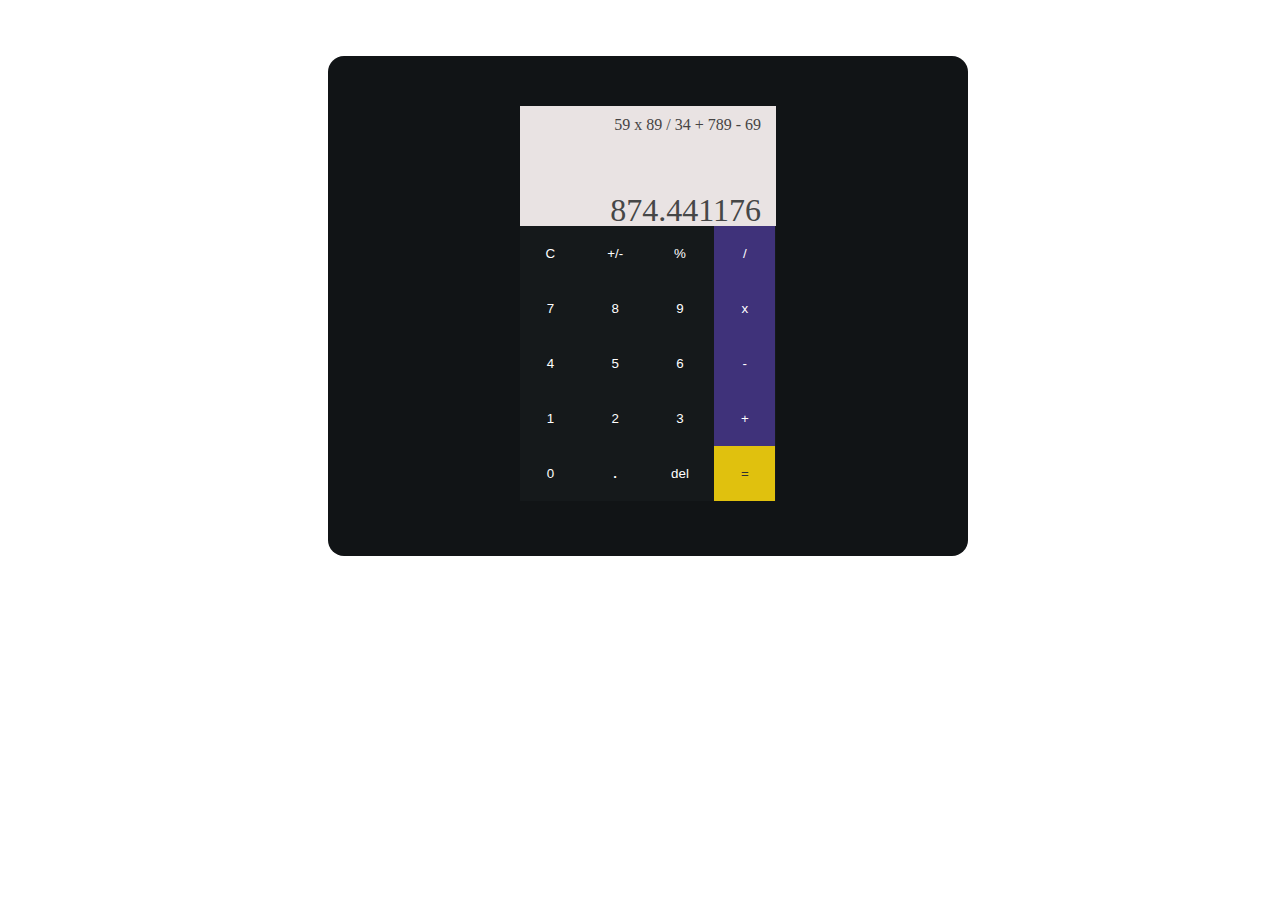
<file: calculator.html>
<!DOCTYPE html>
<html lang="en">
<head>
    <meta charset="UTF-8">
    <meta name="viewport" content="width=device-width, initial-scale=1.0">
    <title>Calculator design </title>
    <link rel="stylesheet" href="./assets/css/calculator.css">
</head>
<body>
    
   <div class="container">
       <div id="calculator-box">
           <div id="display-box">
               <div id="history-bar">
                   <p>59 x 89 / 34 + 789 - 69</p>
               </div>
               <div id="input-bar">
                   <p>874.441176</p>
               </div>

           </div>
           <div id=button-box>
               <button>C</button>
               <button>+/-</button>
               <button>%</button>
               <button class="operator">/</button>
               
               <button>7</button>
               <button>8</button>
               <button>9</button>
               <button class="operator">x</button>

               
               <button>4</button>
               <button>5</button>
               <button>6</button>
               <button class="operator">-</button>

               
               <button>1</button>
               <button>2</button>
               <button>3</button>
               <button class="operator">+</button>

               
               <button>0</button>
               <button id="dot">.</button>
               <button>del</button>
               <button id="equal">=</button>
           </div>
       </div>
   </div>
</body>
</html>
</file>
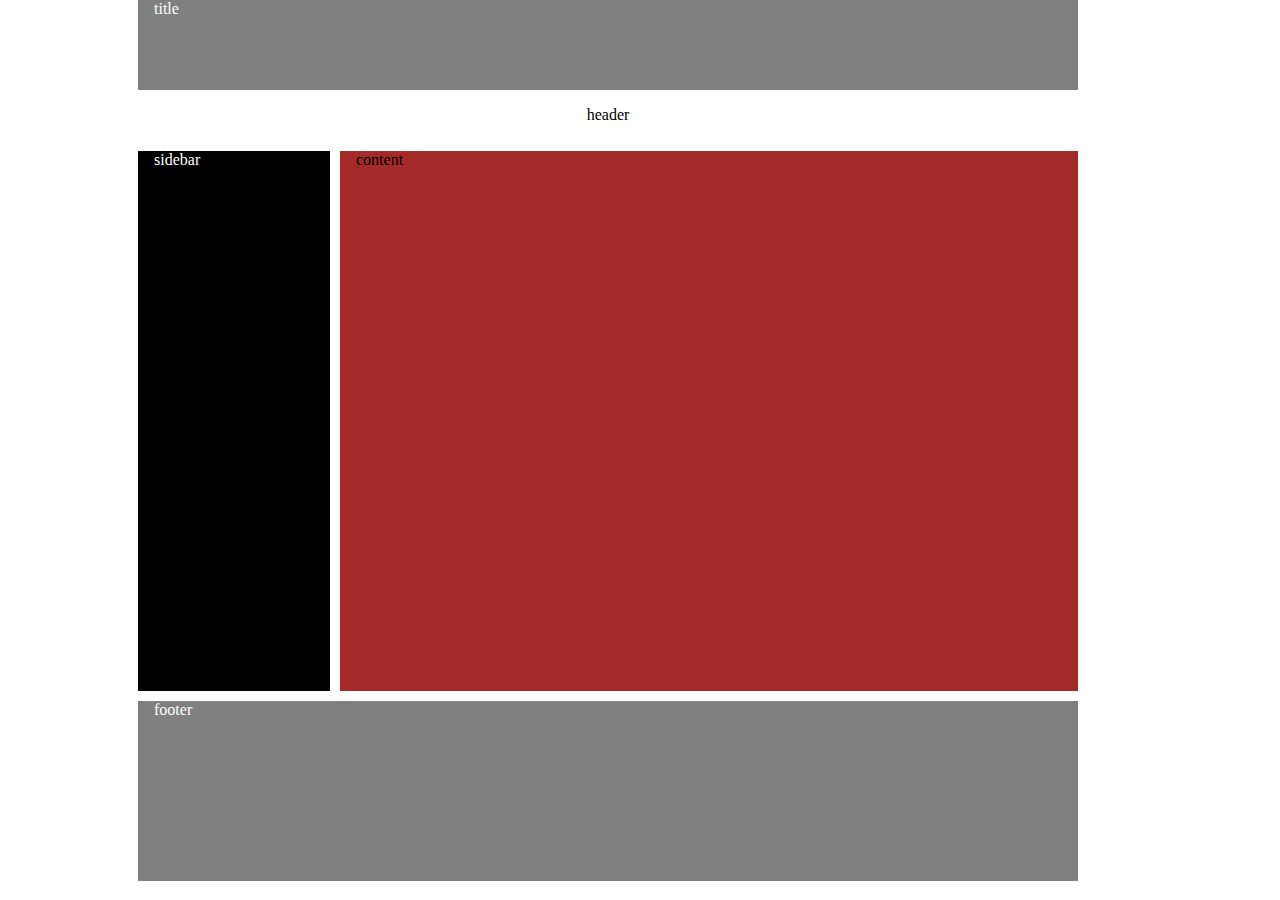
<file: gridDemo.html>
<!DOCTYPE html>
<html lang="en">
<head>
    <meta charset="UTF-8">
    <meta name="viewport" content="width=device-width, initial-scale=1.0">
    <meta http-equiv="X-UA-Compatible" content="ie=edge">
    <style>
    	body{
    		margin: 0;
    		padding: 0;
    	}
    	.grid{
    		display: grid;
    		grid-template-columns: 10% 15% 1fr 15% ;
    		grid-template-rows: auto auto auto auto;
    		grid-template-areas: 
    		". title title ."
    		". header header ."
    		". sidebar content ."
    		". footer footer ."
    		;
    		column-gap: 10px;
  			/*row-gap: 15px;*/

    	}
    	/*.grid div:nth-child(odd){
    		background: gray;

    	}
    	.grid div:nth-child(even){
    		background: white;
    	}*/
    	.title{
    		/*grid-column-start: 1;
    		grid-column-end:3;*/

    		/*grid-column: 1 / 3;*/

    		/*grid-column-end: span 2;*/
    		grid-area: title;
    		background: gray;
    		color: white;
    		padding-left: 1rem;
    		height: 10vh;




    	}
    	.header{
    		
    		grid-area: header;
    		background: white;
    		color: black;
    		justify-self: center;
    		align-self: center;
    		padding-top: 1rem;

    		height: 5vh;

    	}
    	.sidebar{
    		
    		grid-area: sidebar;
    		background: black;
    		color: white;
    		padding-left: 1rem;
    		height: 60vh;


    	}

    	.content{
    		
    		grid-area: content;
    		background: brown;
    		color: black;
    		padding-left: 1rem;


    	}
    	.footer{
    		
    		grid-area: footer;
    		background: gray;
    		color: white;
    		align-self: center;
    		height: 20vh;
    		padding-left: 1rem;
    		margin-top: 10px

    	}


    	@media screen and (max-width: 730px){
    		.grid{
    		display: grid;
    		grid-template-columns: 1fr 1fr ;
    		grid-template-rows: auto auto ;
    		grid-template-areas: 
    		"title title"
    		"header header"
    		"sidebar sidebar"
    		"content content"
    		"footer footer"
    		;
    		column-gap: 10px;
  			/*row-gap: 15px;*/

    	    }
    	    .content{
    		
    		grid-area: content;
    		background: brown;
    		color: black;
    		padding-left: 1rem;
    		height: 60vh;


    	}
    	.sidebar{
    		
    		grid-area: sidebar;
    		background: black;
    		color: white;
    		padding-left: 1rem;
    		height: 40vh;


    	}


    	}
    </style>
</head>
<body>
	<div class="grid">
		<div class="title">title</div>
		<div class="header">header</div>
		<div class="sidebar">sidebar</div>
		<div class="content">content</div>
		<div class="footer">footer</div>
	</div>
</body>
</html>
</file>
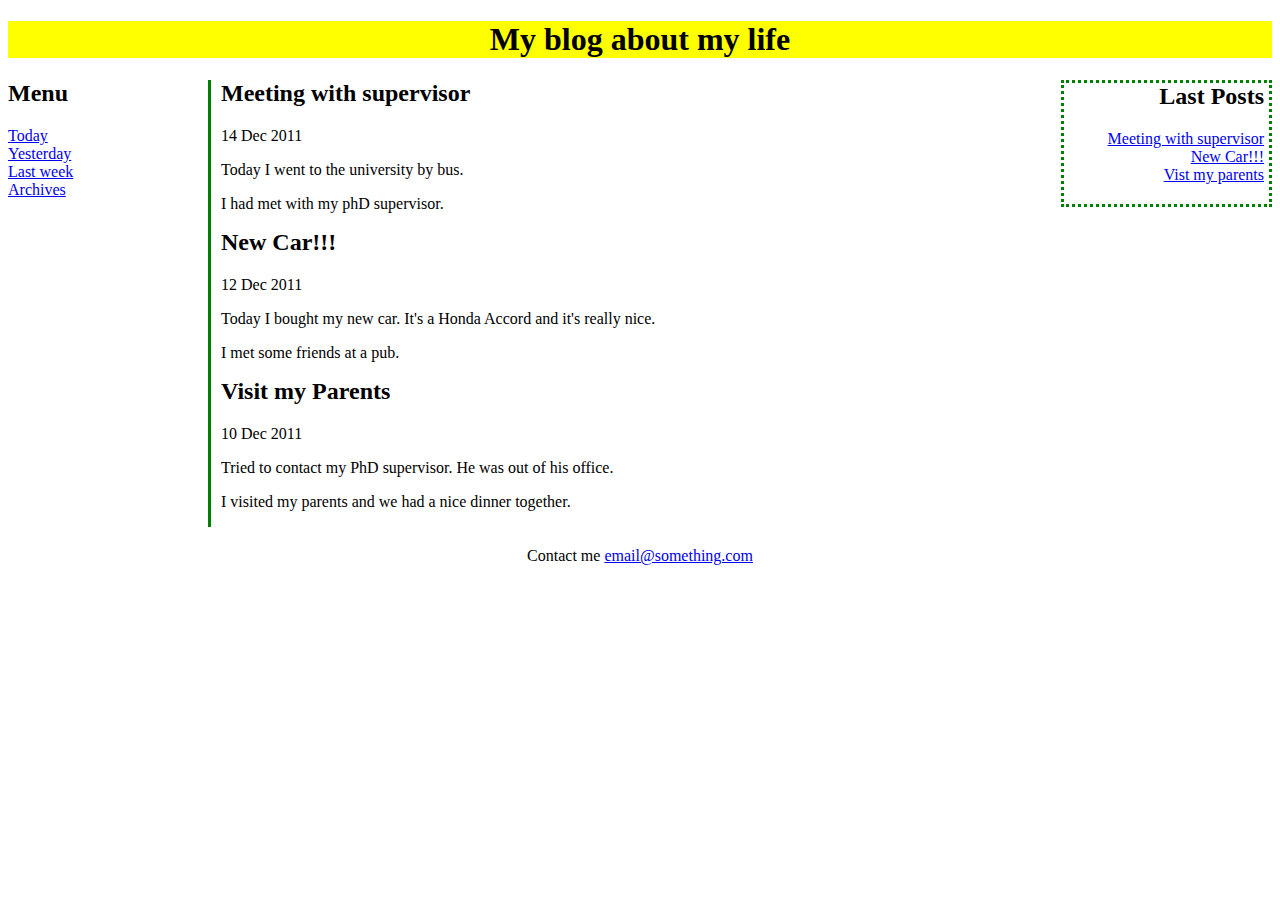
<file: mockPage.html>
<!DOCTYPE html>
<html lang="en">
<head>
    <meta charset="UTF-8">
    <meta name="viewport" content="width=device-width, initial-scale=1.0">
    <title>About My Life | my works</title>
	
    <link rel="stylesheet" href="./assets/css/mockPage.css">    
</head> 

<body> 
    <div id = "container"> 
        <h1>My blog about my life </h1>
        
        <div id = "left"> 
            <h2>Menu</h2>
                    <a href="#">Today</a>
                    <a href="#">Yesterday</a>
                    <a href="#">Last week</a>
                    <a href="#">Archives</a>
        </div> 
        
        <div id = "middle"> 
            <div>
                <h2>Meeting with supervisor</h2>
                <p>14 Dec 2011</p>
                <p>Today I went to the university by bus.</p>
                <p>I had met with my phD supervisor.</p>
            </div>
            <div>
                <h2>New Car!!!</h2>
                <p>12 Dec 2011</p>
                <p>Today I bought my new car. It's a Honda Accord and it's really nice.</p>
                <p>I met some friends at a pub.</p>
            </div>
            <div>
                <h2>Visit my Parents</h2>
                <p>10 Dec 2011</p>
                <p>Tried to contact my PhD supervisor. He was out of his office.</p>
                <p>I visited my parents and we had a nice dinner together.</p>
            </div>
            
        </div> 
        
        <div id = "right"> 
            <h2>Last Posts</h2>
                <a href="#">Meeting with supervisor</a>
                <a href="#">New Car!!!</a>
                <a href="#">Vist my parents</a>
        </div> 
    </div> 
    <div id="last-line">
        <p >Contact me <a href="#">email@something.com</a></p>

    </div>
    
</body> 
</html>
</file>
<file: assets/css/calculator.css>
.container{
    background-color: #111416;
    width: 50%;
    height: 500px;
    margin-left: 25%;
    margin-top: 3rem;
    border-radius: 1rem;
    position: fixed ;
    
}

#calculator-box{
    background-color: #15191B;
    height: 395px;
    margin-left:30%;
    margin-right: 30%;
    margin-top: 50px;
    position: static;
}
#display-box{
    background-color: #e9e3e3;
    height: 120px;
    position: relative;
}

button{
    background-color: #15191B;
    color: white;
    width: 23.75%;
    height: 55px;
    border: 0;
    /* border: 1 gray solid; */
    padding: 0;
    position: static;
}
.operator{
    background-color: #3F327A;

}
#equal{
    background-color: rgb(224, 193, 14);
    color: rgb(49, 48, 48);
}
#history-bar{
    height: 30%;
    margin-bottom: 0;
}
#input-bar{

    
    height: 70%;
    margin-top: 0;
    
}
p{
    text-align: right;
    margin-right: 15px;
}
#input-bar p{
    margin-top: 0;
    padding-top: 50px;
    font-size: xx-large;
    color: #464747;


}
#history-bar p{
    color: rgb(70, 68, 68);
    padding-top: 10px;
}
#dot {
    font-weight: bold;
}
</file>
<file: assets/css/mockPage.css>
#container{
    height: 510px;
    padding-top: 0px ;
    margin-top: 0px;
}

#left { 
    float:left; 
    width:200px; 
} 
#middle{ 
    float:left; 
    border-left: solid green 3px;
    padding-left: 10px;
} 
#right{ 
    float:right; 
    width:200px; 
    text-align: right;
    border: 3px dotted green;
    padding-right: 5px;
    padding-bottom: 20px;
} 
h2{
    padding-top: 0px ;
    margin-top: 0px;
}
#left a , #right a {
    display: block;

}
h1{ 
    text-align:center; 
    background-color: yellow;
} 

#last-line{
    text-align: center;
}
</file>
